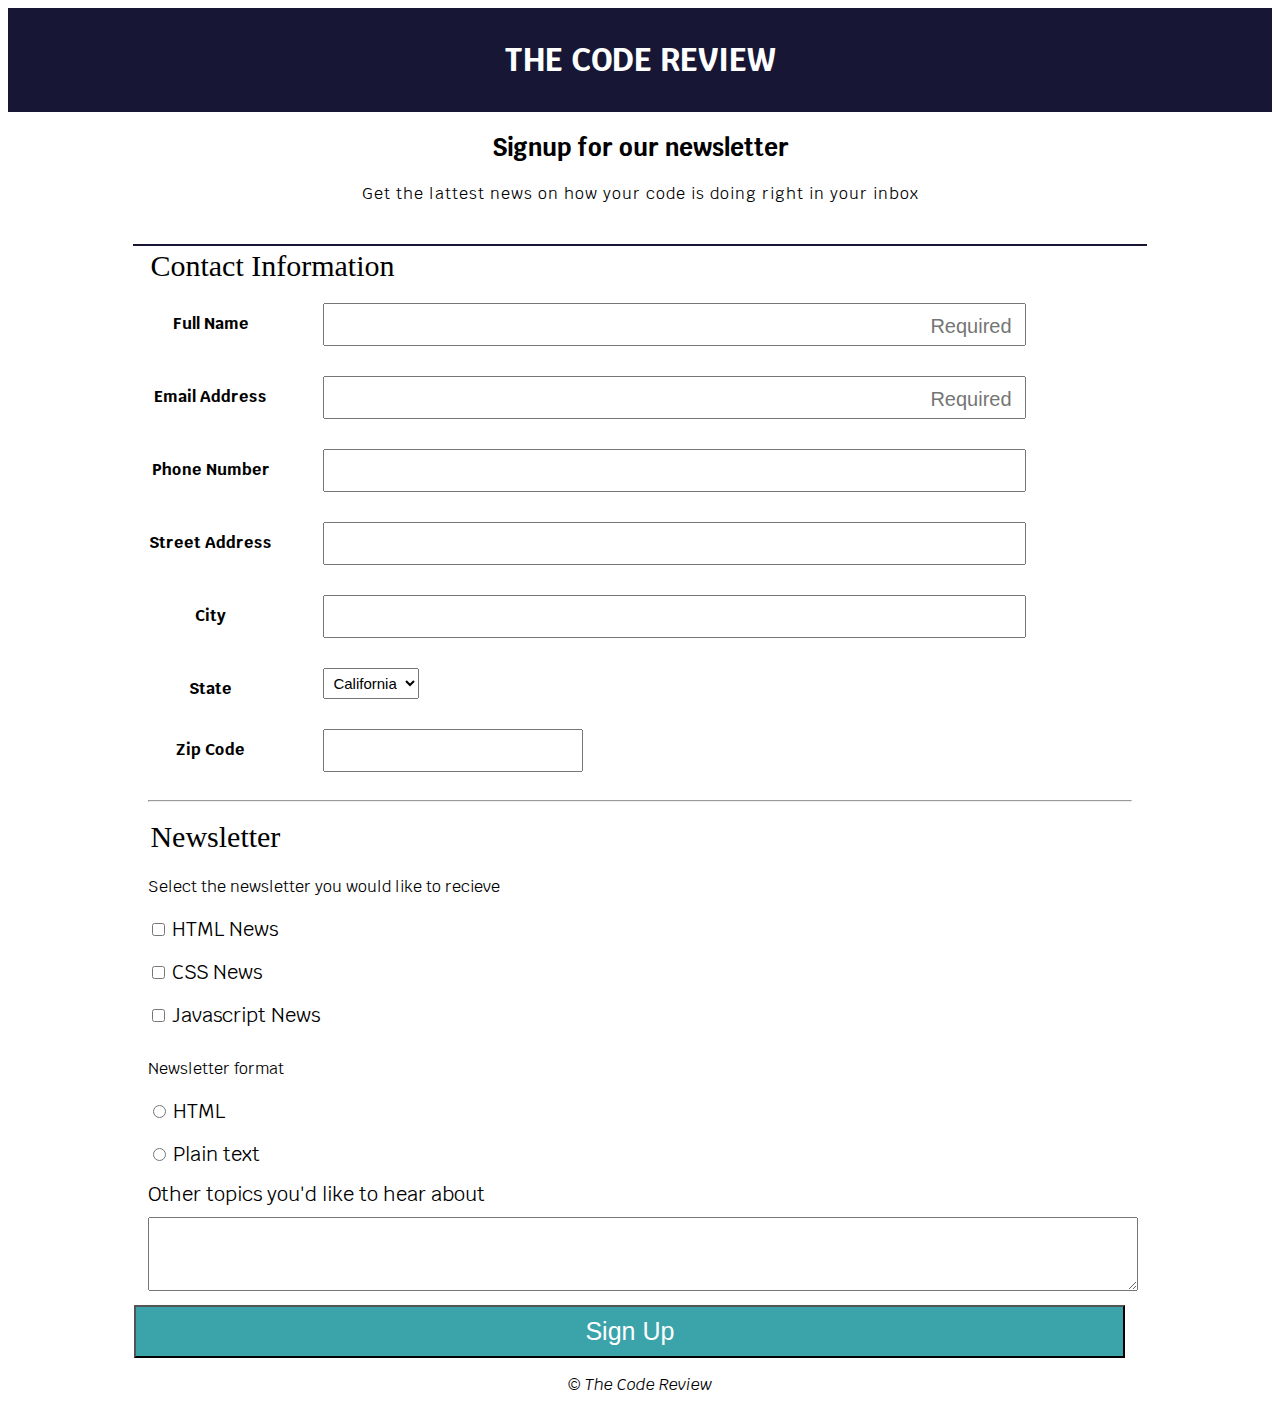
<file: index.html>
<!DOCTYPE html>
<html lang="en">

<head>
    <meta charset="UTF-8">
    <meta name="viewport" content="width=device-width, initial-scale=1.0">
    <meta http-equiv="X-UA-Compatible" content="ie=edge">
    <title>Registration Form</title>
    <link href="https://fonts.googleapis.com/css?family=Krub" rel="stylesheet">
    <link rel="stylesheet" href="style/styles.css" />
</head>

<body>
    <header>
      <div class="heading">
        <h1>THE CODE REVIEW</h1>
      </div>

      <h2 class="coheading">Signup for our newsletter</h2>
      <p class="mainheading">Get the lattest news on how your code is doing right in your inbox</p>
    </header>
    <hr class="top">

    <form action="method">
      <fieldset>
        <legend class="head">Contact Information</legend>
        <div class="form1">
          <label for="fullname">Full Name</label><br>
          <input type="text" name="fullname" id="fullname" placeholder="Required"/><br>
        </div>

        <div class="form1">
          <label for="email">Email Address</label><br>
          <input type="email" name="email" id="email" placeholder="Required" /><br>
        </div>

        <div class="form1">
          <label for="number">Phone Number</label><br>
          <input type="tel" name="number" id="number"/><br>
        </div>

        <div class="form1">
          <label for="address">Street Address</label><br>
          <input type="text" name="address" id="address"/><br>
        </div>
        
        <div class="form1">
          <label for="city">City</label><br>
          <input type="text" name="city" id="city"/><br>
        </div>

        <div class="form1">
          <label for="state">State</label><br>
            <select name="state" id="state">
            <option value="CA">California</option>
            <option value="ala">Alaska</option>
            <option value="ari">Arizona</option>
            <option value="del">Delaware</option>
          </select><br>
        </div>
        
        <div class="form1">
          <label for="zip">Zip Code</label><br>
          <input class="zip" type="text" name="zip" id="zip"/><br>
        </div>
        <hr>
        
      </fieldset>

      <fieldset>
        <legend>Newsletter</legend>
        <p>Select the newsletter you would like to recieve</p>
        <input type="checkbox" name="html" id="html" value="htmlnews"/>
        <label for="html">HTML News</label><br>

        <input type="checkbox" name="css" id="css" value="cssnews"/>
        <label for="css">CSS News</label><br>

        <input type="checkbox" name="javascript" id="javascript" value="javascriptnews"/>
        <label for="javascript">Javascript News</label>

        <p>Newsletter format</p>
        <input type="radio" name="format" id="format" value="format"/>
        <label for="format">HTML</label><br>
        
        <input type="radio" name="format" id="textformat" value="textformat"/>
        <label for="format">Plain text</label><br>
        
        <label for="topics">Other topics you'd like to hear about</label><br>
        <textarea name="topics" id="topics"></textarea><br>
      </fieldset>

        <input class="button" type="submit" value="Sign Up"/>
    </form>

    <Footer>
      <p>&copy; <em>The Code Review</em><p>
    </Footer>
    
    
</body>
</html>
</file>
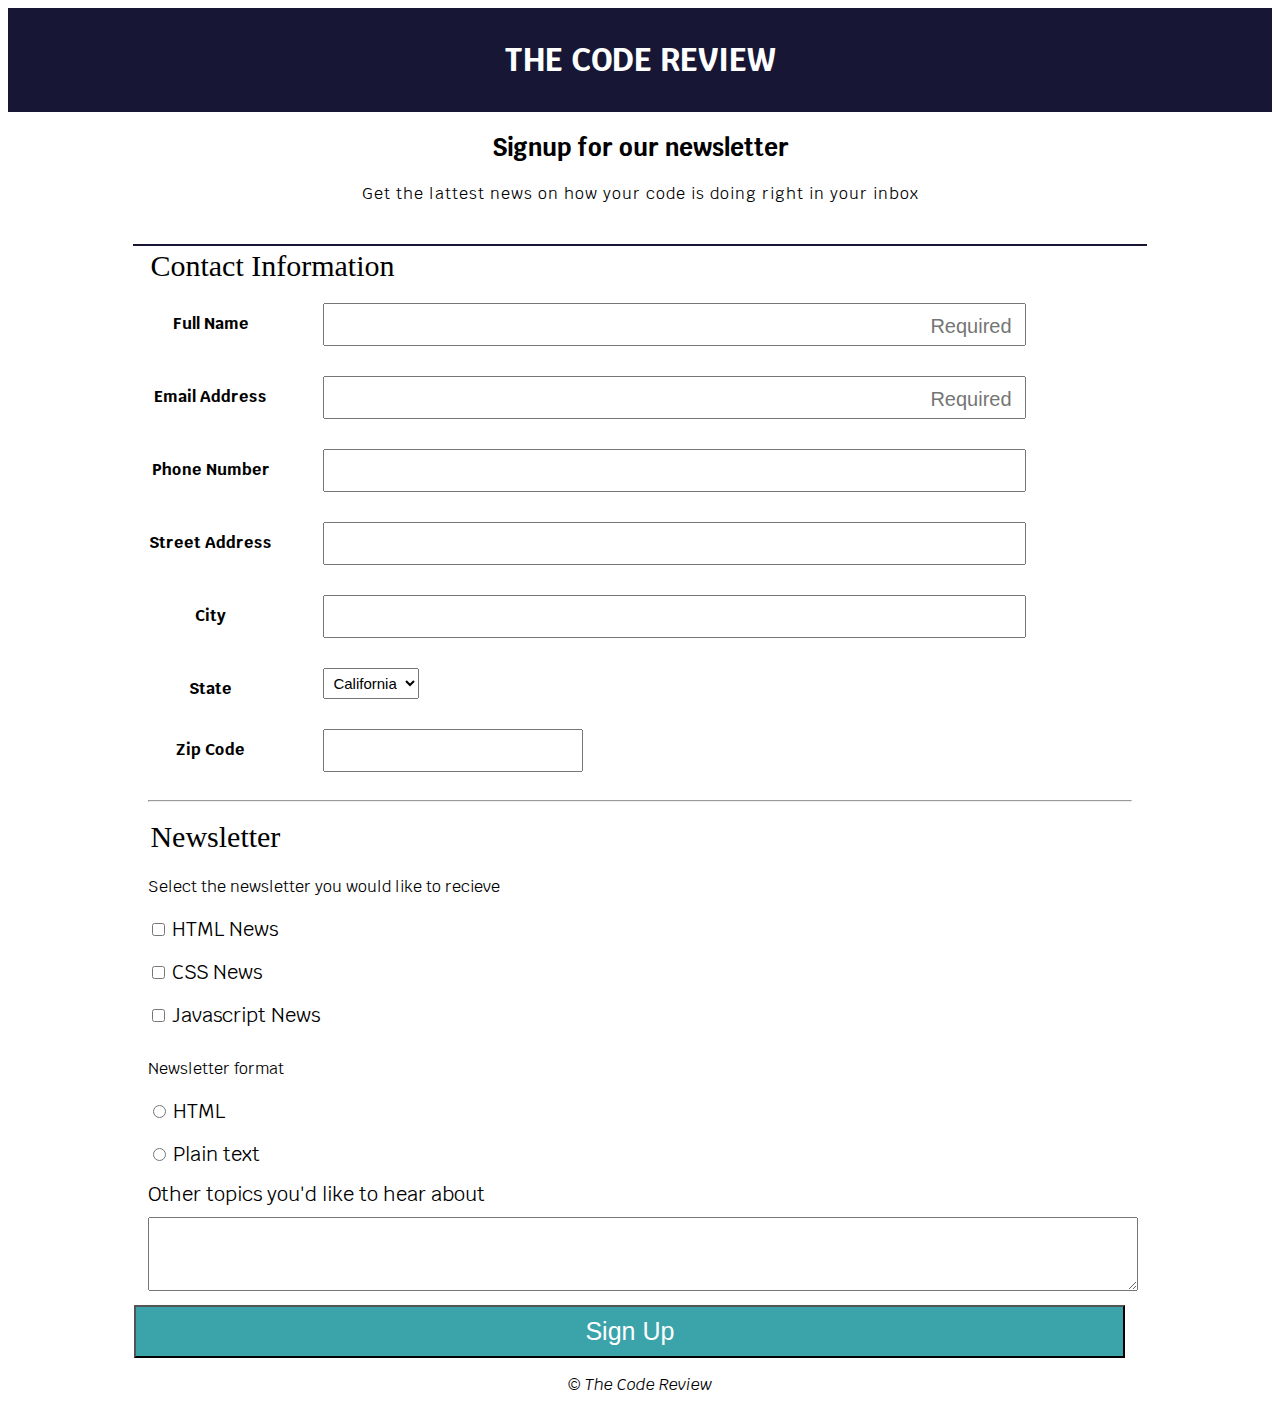
<file: static/index.html>
<!DOCTYPE html>
<html lang="en">

<head>
    <meta charset="UTF-8">
    <meta name="viewport" content="width=device-width, initial-scale=1.0">
    <meta http-equiv="X-UA-Compatible" content="ie=edge">
    <title>Registration Form</title>
    <link href="https://fonts.googleapis.com/css?family=Krub" rel="stylesheet">
    <link rel="stylesheet" href="../style/styles.css" />
</head>

<body>
    <header>
      <div class="heading">
        <h1>THE CODE REVIEW</h1>
      </div>

      <h2 class="coheading">Signup for our newsletter</h2>
      <p class="mainheading">Get the lattest news on how your code is doing right in your inbox</p>
    </header>
    <hr class="top">

    <form action="method">
      <fieldset>
        <legend class="head">Contact Information</legend>
        <div class="form1">
          <label for="fullname">Full Name</label><br>
          <input type="text" name="fullname" id="fullname" placeholder="Required"/><br>
        </div>

        <div class="form1">
          <label for="email">Email Address</label><br>
          <input type="email" name="email" id="email" placeholder="Required" /><br>
        </div>

        <div class="form1">
          <label for="number">Phone Number</label><br>
          <input type="tel" name="number" id="number"/><br>
        </div>

        <div class="form1">
          <label for="address">Street Address</label><br>
          <input type="text" name="address" id="address"/><br>
        </div>
        
        <div class="form1">
          <label for="city">City</label><br>
          <input type="text" name="city" id="city"/><br>
        </div>

        <div class="form1">
          <label for="state">State</label><br>
            <select name="state" id="state">
            <option value="CA">California</option>
            <option value="ala">Alaska</option>
            <option value="ari">Arizona</option>
            <option value="del">Delaware</option>
          </select><br>
        </div>
        
        <div class="form1">
          <label for="zip">Zip Code</label><br>
          <input class="zip" type="text" name="zip" id="zip"/><br>
        </div>
        <hr>
        
      </fieldset>

      <fieldset>
        <legend>Newsletter</legend>
        <p>Select the newsletter you would like to recieve</p>
        <input type="checkbox" name="html" id="html" value="htmlnews"/>
        <label for="html">HTML News</label><br>

        <input type="checkbox" name="css" id="css" value="cssnews"/>
        <label for="css">CSS News</label><br>

        <input type="checkbox" name="javascript" id="javascript" value="javascriptnews"/>
        <label for="javascript">Javascript News</label>

        <p>Newsletter format</p>
        <input type="radio" name="format" id="format" value="format"/>
        <label for="format">HTML</label><br>
        
        <input type="radio" name="format" id="textformat" value="textformat"/>
        <label for="format">Plain text</label><br>
        
        <label for="topics">Other topics you'd like to hear about</label><br>
        <textarea name="topics" id="topics"></textarea><br>
      </fieldset>

        <input class="button" type="submit" value="Sign Up"/>
    </form>

    <Footer>
      <p>&copy; <em>The Code Review</em><p>
    </Footer>
    
    
</body>
</html>
</file>
<file: style/styles.css>
.heading {
    text-align: center;
    background-color: rgb(23, 23, 53);
    color: white;
    padding: 10px;
    font-family: "Krub";
}

.coheading {
    text-align: center;
    font-family: "Krub"
}

.mainheading {
    text-align: center;
    font-family: "Krub";
    letter-spacing: 1px;
    margin-bottom: 40px;
}

legend {
    font-size: 30px;
}

p {
    font-family: "krub";
}

hr.top {
    border: 1px solid rgb(23, 23, 53);
}

label {
    font-family: "Krub";
    font-size: 20px;
}

input, select {
    font-size: 25px;
    padding: 5px;
    margin-bottom: 20px;
    margin-top: 10px;

}

select {
    font-size: 15px;
}

.zip {
    width: 50%;
}

textarea {
    font-size: 30px;
    margin-top: 10px;
}



.button {
    background-color: rgb(59, 163, 170);
    color: white;
    padding: 10px 100px;
    margin-top: 10px;
    margin-left: 15px
}

input::placeholder {
    font-size: 20px;
    position: relative;
    right: -170px;
}

.head {
    position: relative;
    top: -5px;
}

footer {
    text-align: center;
}

fieldset {
    border: 0;

}

input:focus {
    background-color: lightgrey;
}

@media (min-width: 768px) {

    .heading {
        text-align: center;
    }

    form {
        max-width: 80%;
        margin: auto;
        
    }
    .form1 .zip {
        width: 25%;
    }

    hr.top {
        border: 1px solid rgb(23, 23, 53);
        width: 80%;
    }

   

    .form1 {
        display: flex;
        flex-direction: row;
        text-align: center;

    }
    
    .form1 label {
        flex: none;
        display: block;
        width: 125px;
        font-weight: bold;
        font-size: 1em;
        margin-top: 20px;
        padding-right: 50px;
    }

    input::placeholder {
        font-size: 20px;
        position: relative;
        right:  -300px;
    }

    .button {
        width: 98%;
    }

    .form1 input {
        width: 70%
    }
    
    textarea {
        width: 100%
    }

    
}

@media (min-width: 1025px) {
    .button {
        margin: auto;
    }

    input::placeholder {
        font-size: 20px;
        position: relative;
        right: -600px;
    }

    .form1 .zip {
        width: 25%;
    }

    form {
        max-width: 80%;
    }

}
</file>
